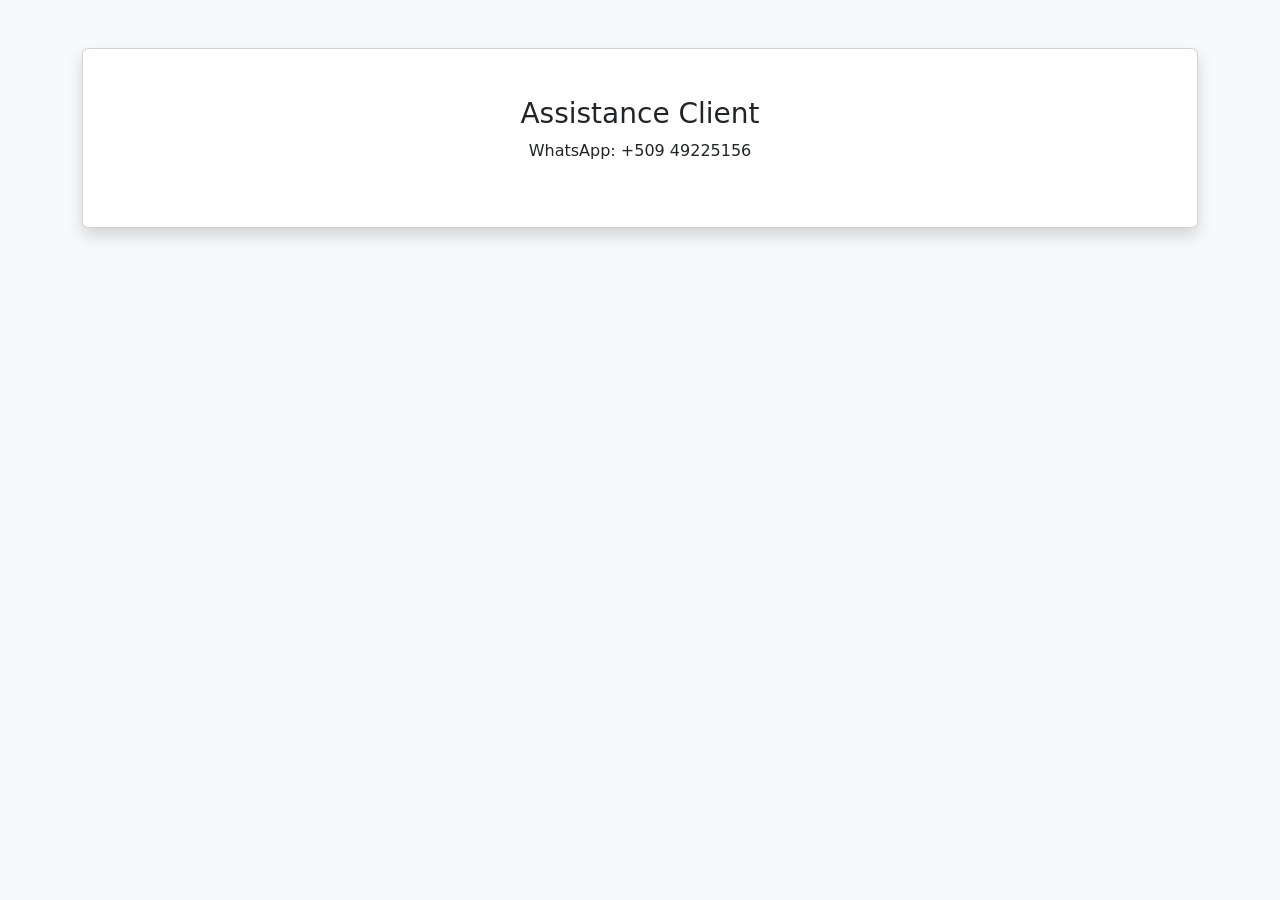
<file: Assistance.html>
<!DOCTYPE html>
<html lang="fr">
<head>
  <meta charset="UTF-8">
  <title>Assistance</title>
  <meta name="viewport" content="width=device-width, initial-scale=1">
  <link href="https://cdn.jsdelivr.net/npm/bootstrap@5.3.2/dist/css/bootstrap.min.css" rel="stylesheet">
</head>
<body class="bg-light">
<div class="container my-5 text-center">
  <div class="card p-5 shadow">
    <h3>Assistance Client</h3>
    <p>WhatsApp: +509 49225156</p>
  </div>
</div>
</body>
</html>
</file>
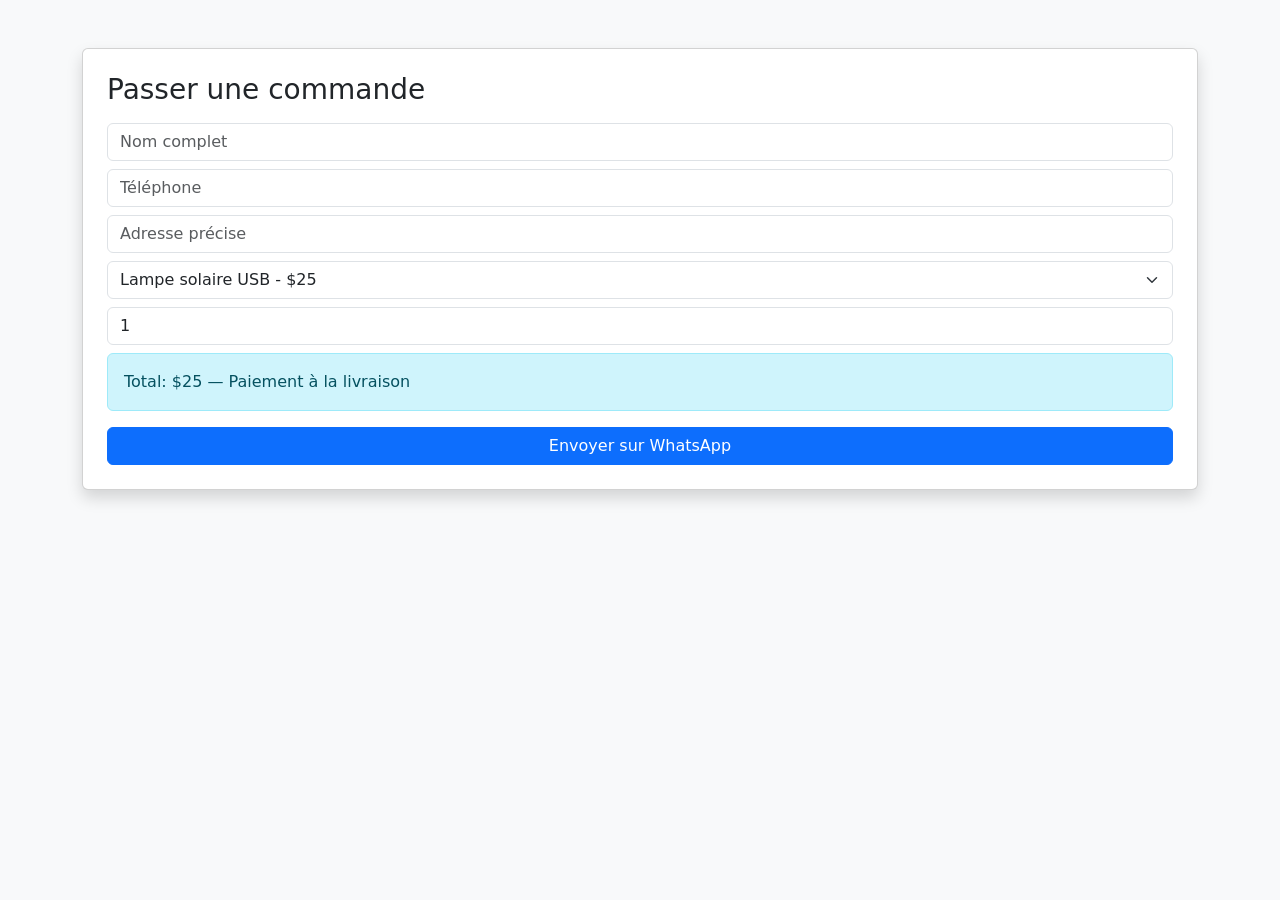
<file: Commander.html>
<!DOCTYPE html>
<html lang="fr">
<head>
  <meta charset="UTF-8">
  <title>Commander</title>
  <meta name="viewport" content="width=device-width, initial-scale=1">
  <link href="https://cdn.jsdelivr.net/npm/bootstrap@5.3.2/dist/css/bootstrap.min.css" rel="stylesheet">
</head>
<body class="bg-light">

<div class="container my-5">
  <div class="card shadow p-4">
    <h3>Passer une commande</h3>

    <form id="orderForm">
      <input id="nom" class="form-control my-2" placeholder="Nom complet" required>
      <input id="telephone" class="form-control my-2" placeholder="Téléphone" required>
      <input id="adresse" class="form-control my-2" placeholder="Adresse précise" required>

      <select id="produit" class="form-select my-2" onchange="updatePrice()">
        <option value="25">Lampe solaire USB - $25</option>
        <option value="30">Blender portable USB - $30</option>
        <option value="20">Ceinture Fitness - $20</option>
      </select>

      <input type="number" id="quantite" value="1" min="1" class="form-control my-2" onchange="updatePrice()">

      <div class="alert alert-info">
        Total: $<span id="total">25</span> — Paiement à la livraison
      </div>

      <button class="btn btn-primary w-100">Envoyer sur WhatsApp</button>
    </form>
  </div>
</div>

<script>
function updatePrice(){
  var p=document.getElementById("produit").value;
  var q=document.getElementById("quantite").value;
  document.getElementById("total").innerText=p*q;
}
document.getElementById("orderForm").addEventListener("submit",function(e){
e.preventDefault();
var n=nom.value,t=telephone.value,a=adresse.value;
var prod=produit.options[produit.selectedIndex].text;
var q=quantite.value,tot=produit.value*q;

var msg=`Nouvelle commande AyitiShop:%0A
Nom: ${n}%0ATéléphone: ${t}%0AAdresse: ${a}%0AProduit: ${prod}%0AQuantité: ${q}%0ATotal: $${tot}%0APaiement: Livraison`;

window.open("https://wa.me/509XXXXXXXX?text="+msg,"_blank");
});
</script>
</body>
</html>
</file>
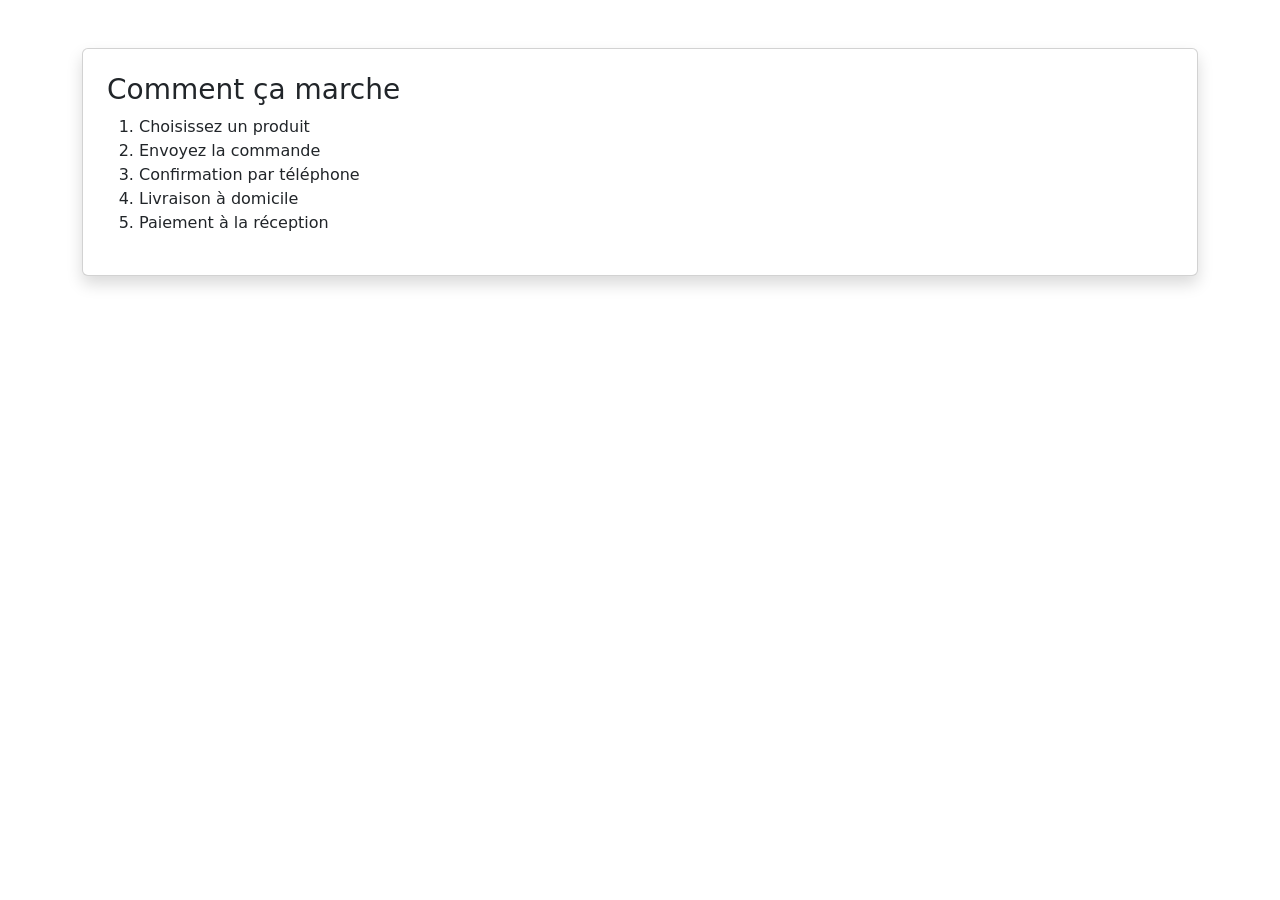
<file: Comment.html>
<!DOCTYPE html>
<html lang="fr">
<head>
  <meta charset="UTF-8">
  <title>Comment ça marche</title>
  <meta name="viewport" content="width=device-width, initial-scale=1">
  <link href="https://cdn.jsdelivr.net/npm/bootstrap@5.3.2/dist/css/bootstrap.min.css" rel="stylesheet">
</head>
<body>
<div class="container my-5">
  <div class="card p-4 shadow">
    <h3>Comment ça marche</h3>
    <ol>
      <li>Choisissez un produit</li>
      <li>Envoyez la commande</li>
      <li>Confirmation par téléphone</li>
      <li>Livraison à domicile</li>
      <li>Paiement à la réception</li>
    </ol>
  </div>
</div>
</body>
</html>
</file>
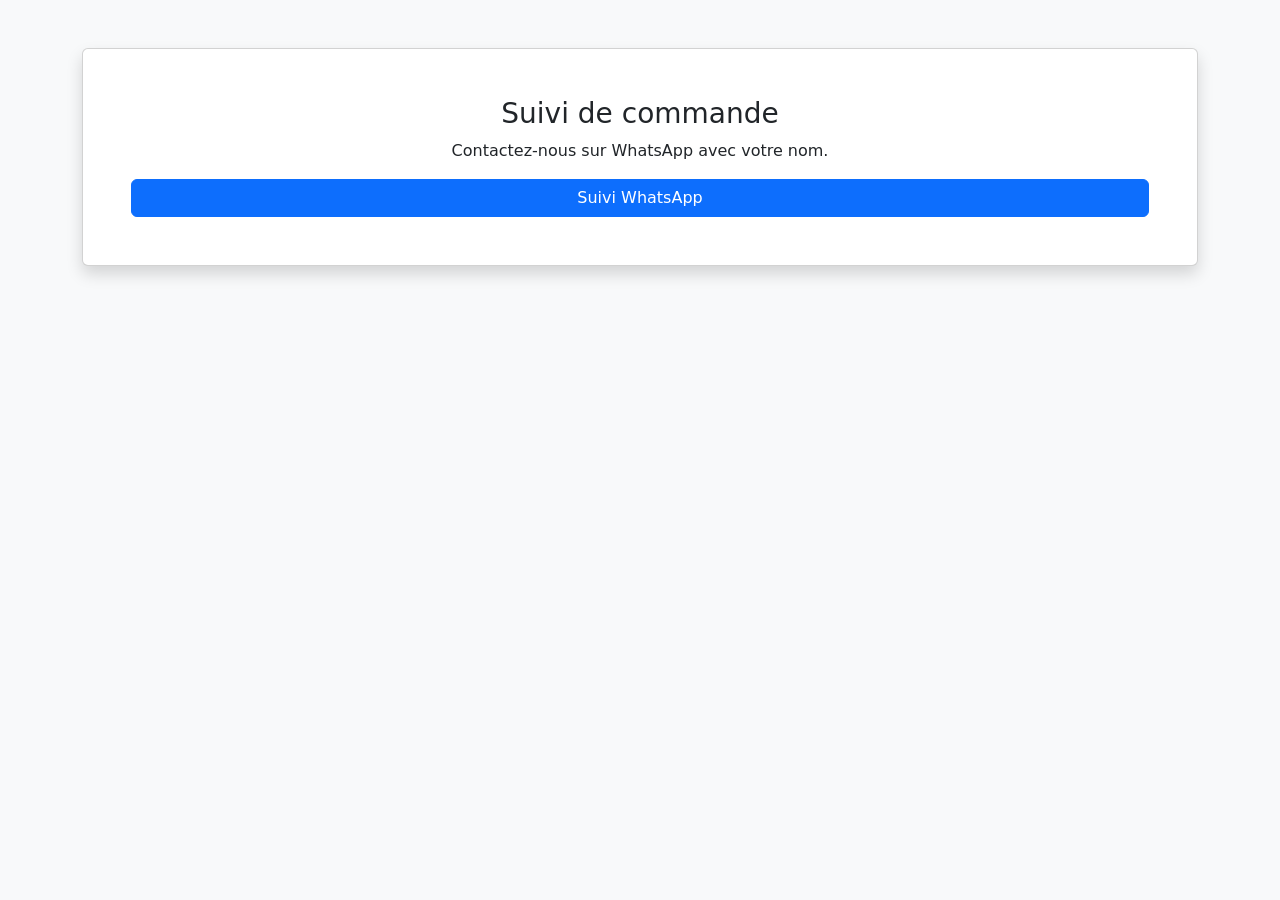
<file: Suivi.html>
<!DOCTYPE html>
<html lang="fr">
<head>
  <meta charset="UTF-8">
  <title>Suivi</title>
  <meta name="viewport" content="width=device-width, initial-scale=1">
  <link href="https://cdn.jsdelivr.net/npm/bootstrap@5.3.2/dist/css/bootstrap.min.css" rel="stylesheet">
</head>
<body class="bg-light">
<div class="container my-5 text-center">
  <div class="card p-5 shadow">
    <h3>Suivi de commande</h3>
    <p>Contactez-nous sur WhatsApp avec votre nom.</p>
    <a href="https://wa.me/50949225156" class="btn btn-primary">Suivi WhatsApp</a>
  </div>
</div>
</body>
</html>
</file>
